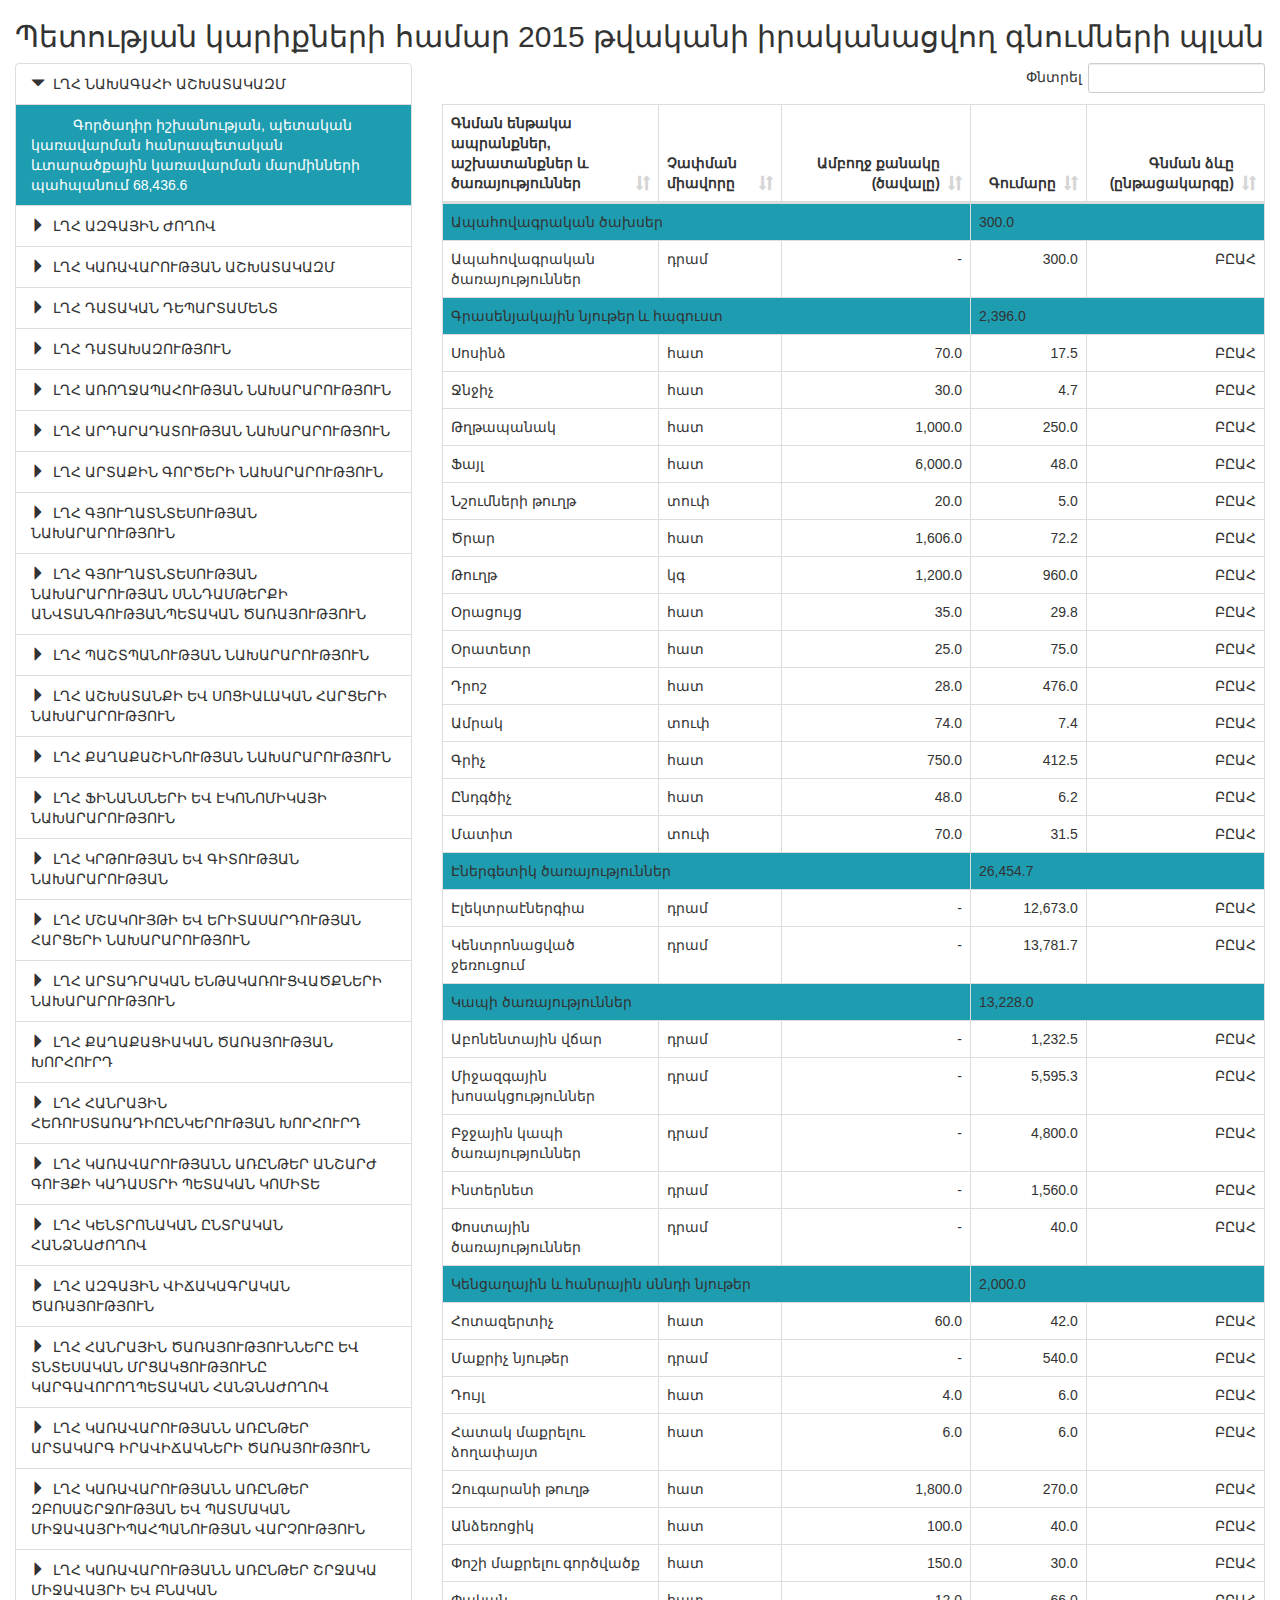
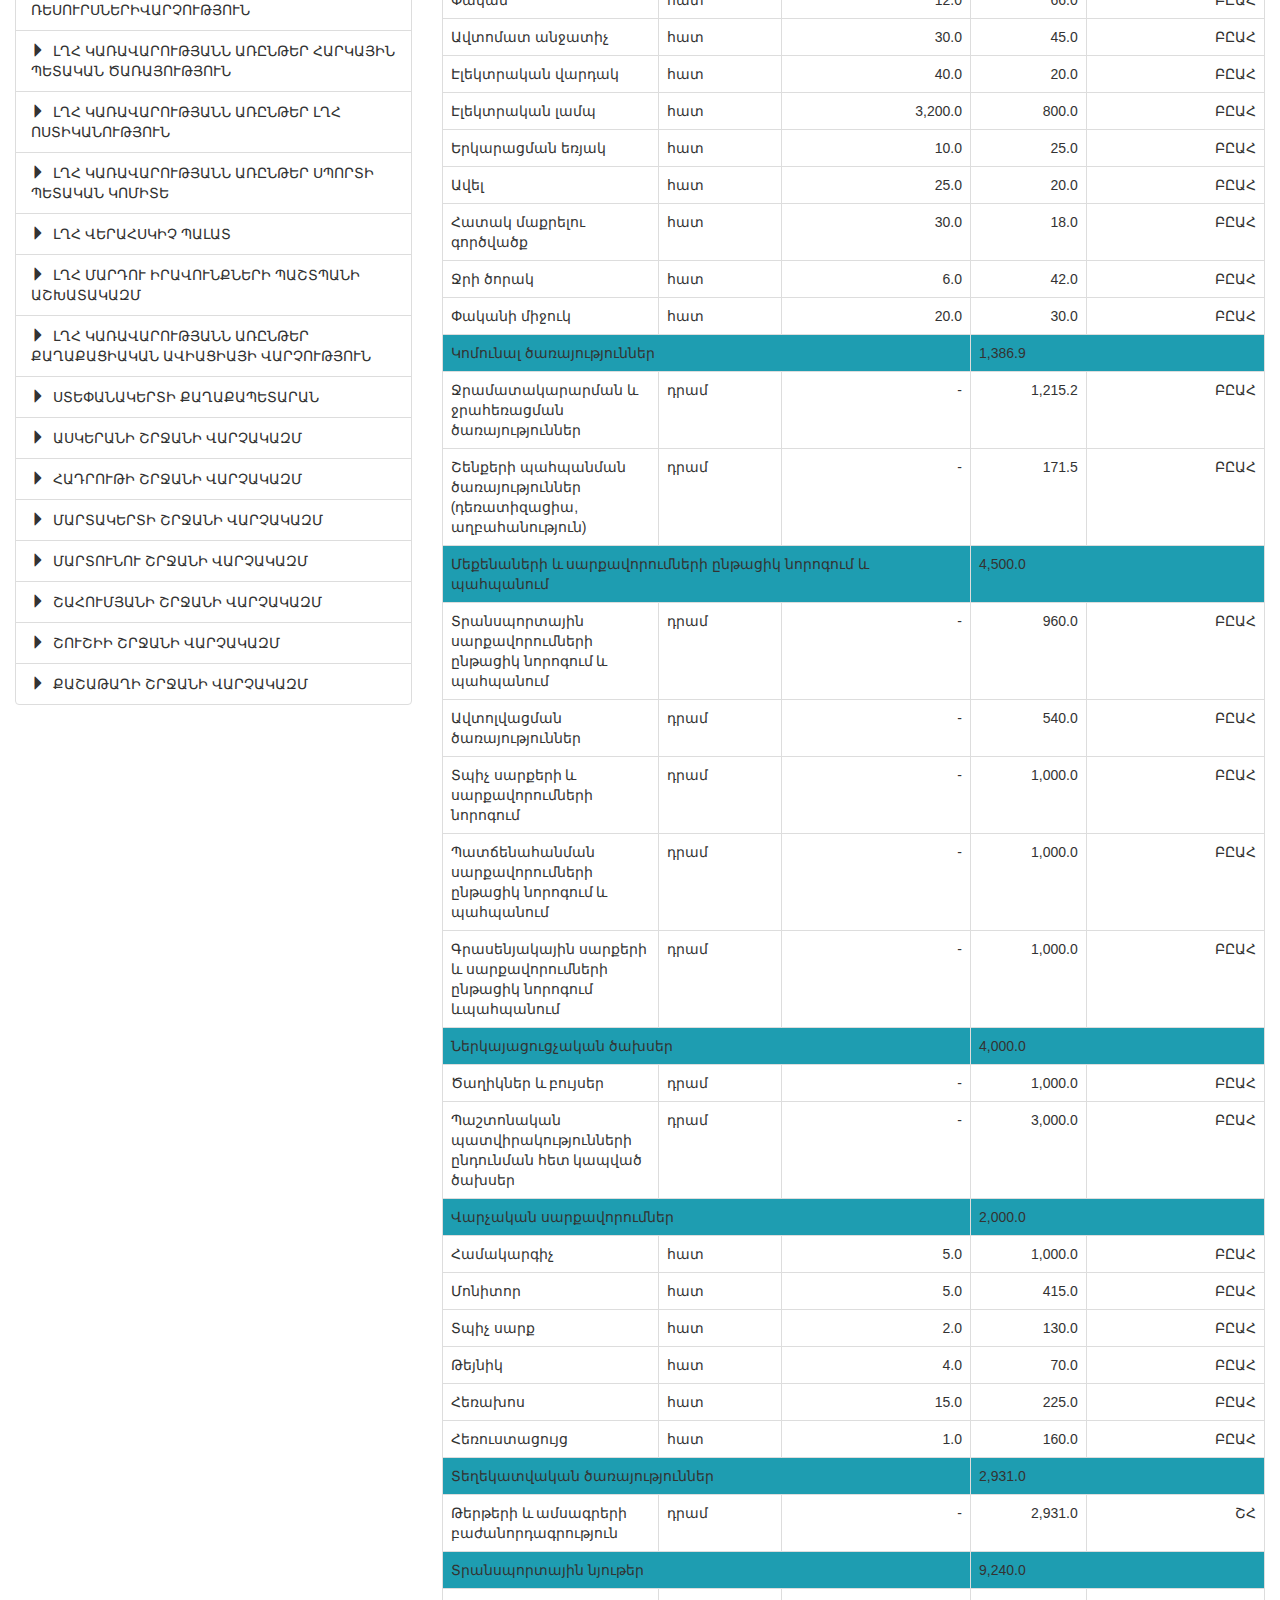
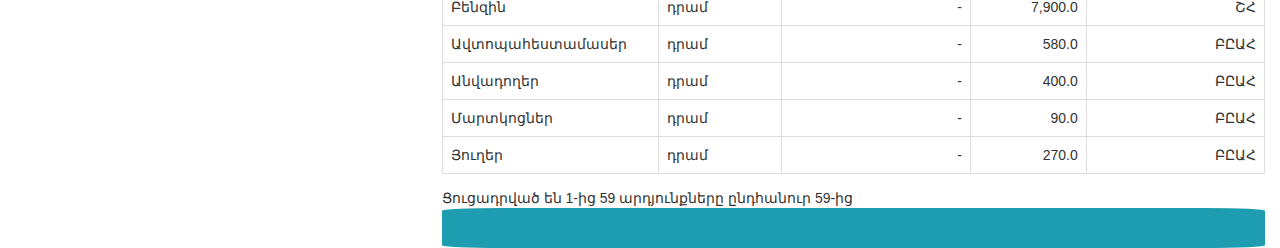
<file: datatable/index.html>
<!DOCTYPE html>
<html>
  <head>
    <meta charset='utf-8'>
    <link rel='shortcut icon' type='image/ico' href='http://minfin.nkr.am/img/favicon.ico'>
    <meta name='viewport' content='initial-scale=1.0, maximum-scale=2.0'>
    <title>Պետական Գնումների պլան</title>

    <link rel="stylesheet" type="text/css" href="libs/css/bootstrap.css">
    <link rel="stylesheet" type="text/css" href="libs/css/dataTables.bootstrap.min.css">
    <link rel='stylesheet' type='text/css' href='libs/css/bootstrap-treeview.css'>
    <link rel='stylesheet' type='text/css' href='css/table_tree_viewer.css'>

    <script type="text/javascript" language="javascript" src="libs/js/jquery-2.1.4.min.js"></script>
    <script type="text/javascript" language="javascript" src="libs/js/jquery.dataTables.min.js"></script>
    <script type="text/javascript" language="javascript" src="libs/js/dataTables.bootstrap.min.js"></script>
    <script type='text/javascript' language='javascript' src='libs/js/bootstrap-treeview.js'></script>

    <script type='text/javascript' language='javascript' src='js/dataHelper.js'></script>
    <script type='text/javascript' language='javascript' src='js/table_tree_viewer.js'></script>

  </head>
  <body class='dt-example'>
    <div class='container-fluid'>
        <h2>Պետության կարիքների համար 2015 թվականի իրականացվող գնումների պլան</h2>
        <div class="row">
            <div class = "col-xs-4" id='tree'></div>
            <div class="col-xs-8" id='demo'>
                <table cellpadding='0' cellspacing='0' border='0' class='table table-bordered' id='example'></table>
                <div id='details'></div>
            </div>
        </div>
    </div>
  </body>
</html>
</file>
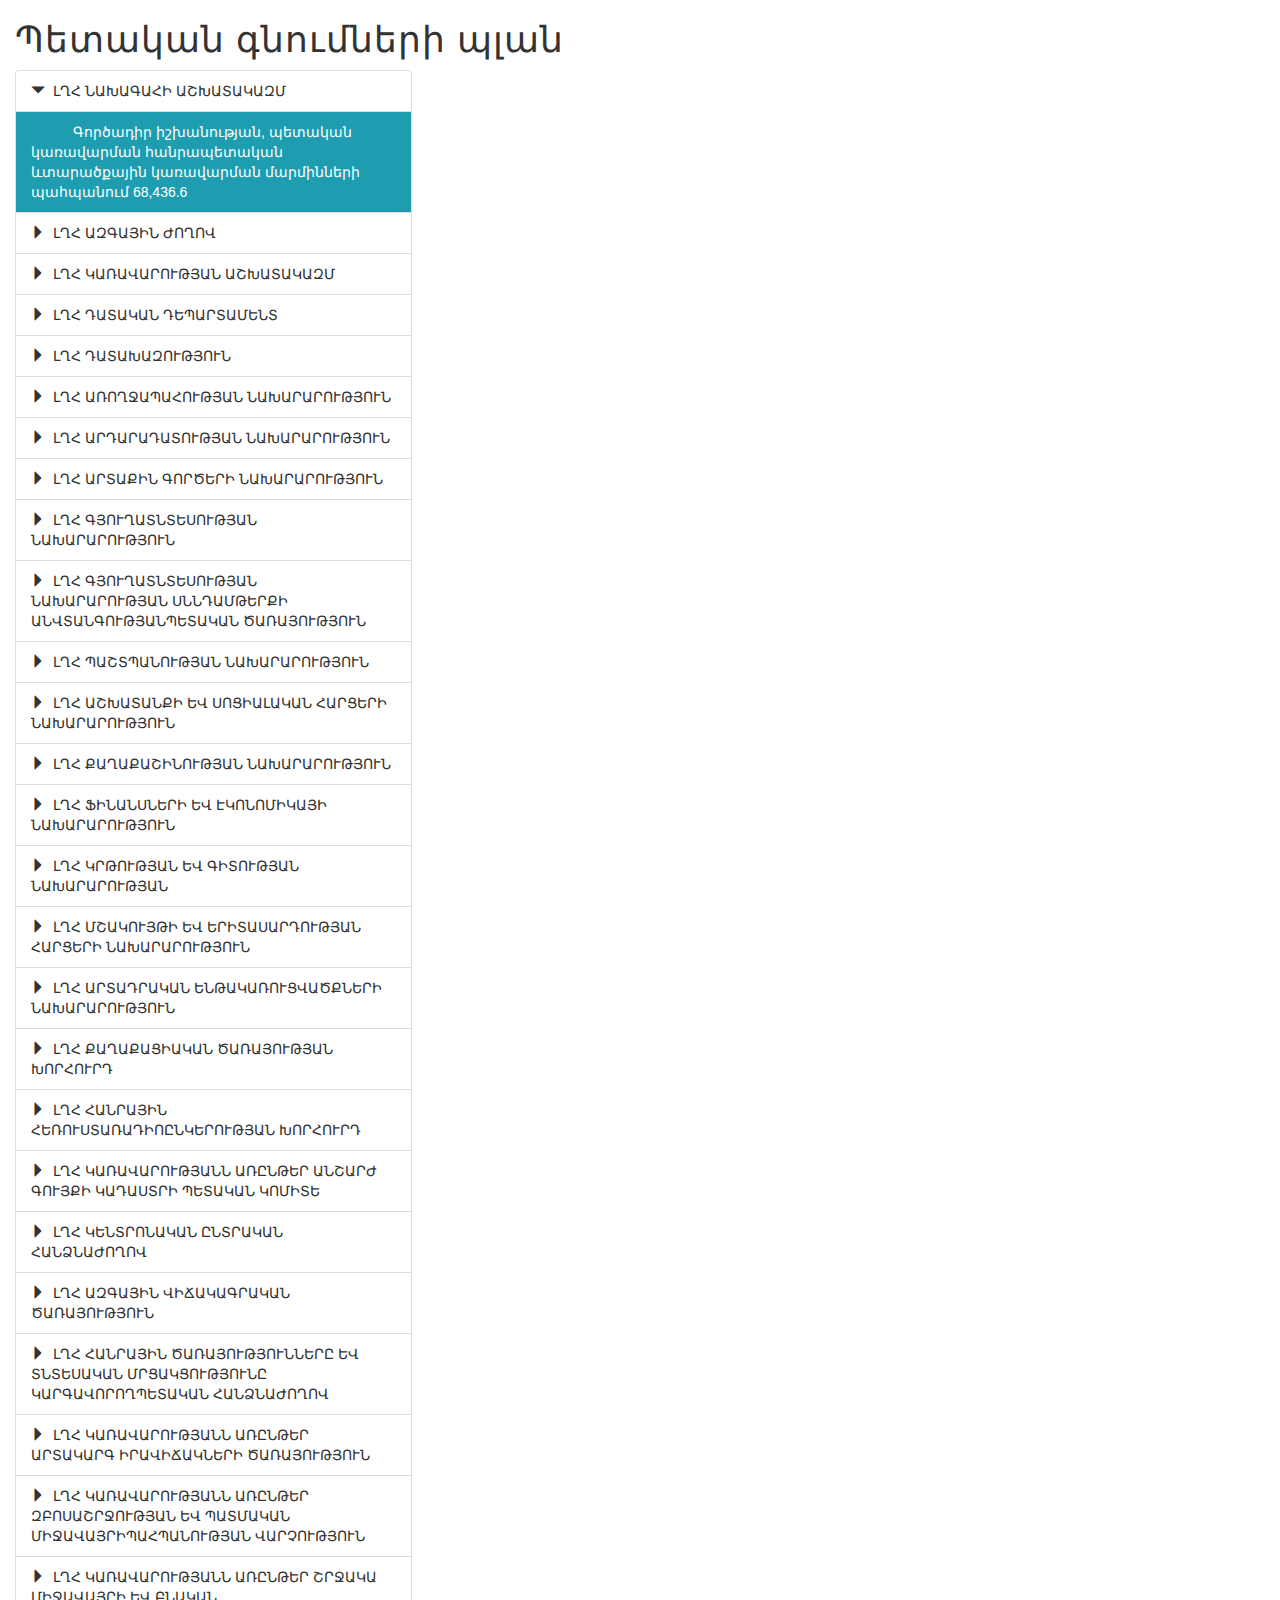
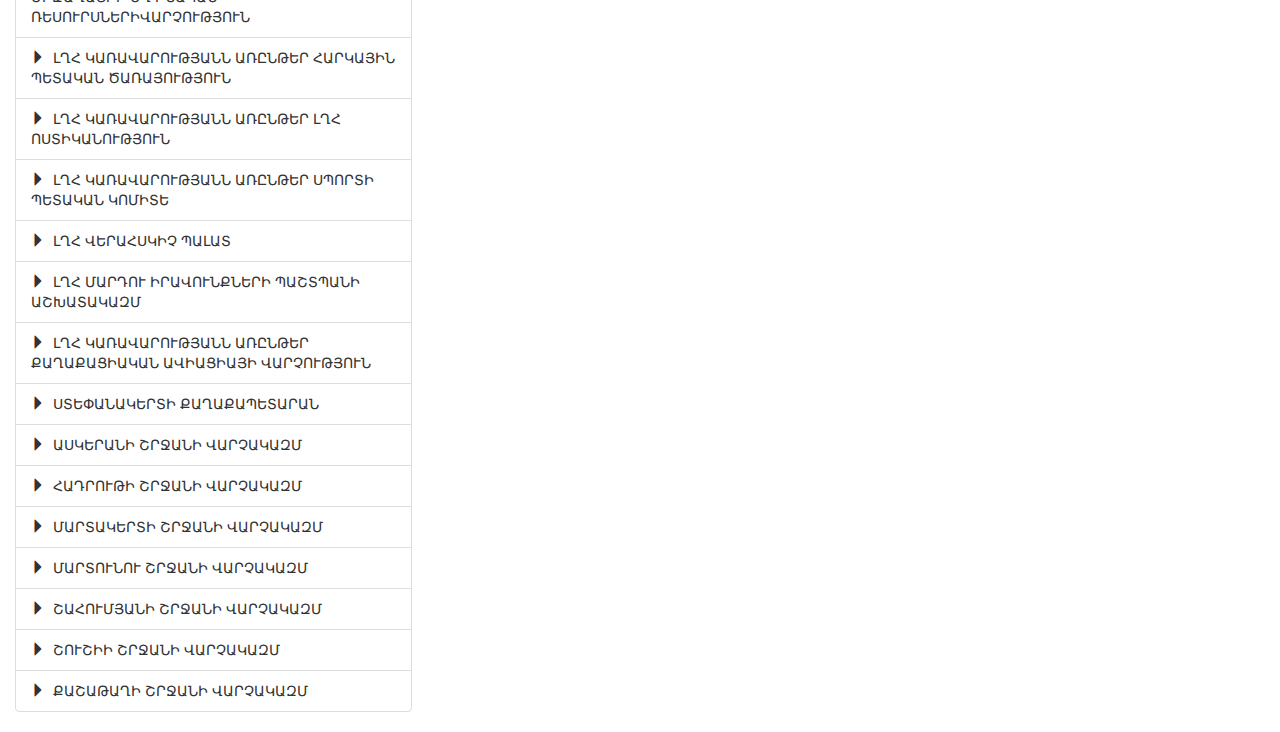
<file: datatable/govermdata.html>
<!DOCTYPE html>
<html>
  <head>
    <meta charset='utf-8'>
    <link rel='shortcut icon' type='image/ico' href='http://www.datatables.net/favicon.ico'>
    <meta name='viewport' content='initial-scale=1.0, maximum-scale=2.0'>
    <title>Պետական Գնումների պլան</title>
    <link rel='stylesheet' type='text/css' href='https://maxcdn.bootstrapcdn.com/bootstrap/3.3.5/css/bootstrap.min.css'>
    <link rel='stylesheet' type='text/css' href='https://cdn.datatables.net/1.10.8/css/dataTables.bootstrap.min.css'>
    <script type='text/javascript' language='javascript' src='https://code.jquery.com/jquery-1.11.3.min.js'></script>
    <script type='text/javascript' language='javascript' src='https://cdn.datatables.net/1.10.8/js/jquery.dataTables.min.js'></script>
    <script type='text/javascript' language='javascript' src='https://cdn.datatables.net/1.10.8/js/dataTables.bootstrap.min.js'></script>
    <link rel='stylesheet' type='text/css' href='libs/css/jquery.dataTables.css'>
    <link rel='stylesheet' type='text/css' href='libs/css/shCore.css'>
    <link rel='stylesheet' type='text/css' href='libs/css/demo.css'>
    <link rel='stylesheet' type='text/css' href='libs/css/bootstrap.css'>
    <link rel='stylesheet' type='text/css' href='libs/css/bootstrap-treeview.css'>
    <link rel='stylesheet' type='text/css' href='css/table_tree_viewer.css'>
    <script type='text/javascript' language='javascript' src='libs/js/jquery-2.1.4.min.js'></script>
    <script type='text/javascript' language='javascript' src='libs/js/bootstrap-treeview.js'></script>
    <script type='text/javascript' language='javascript' src='libs/js/jquery.dataTables.js'></script>
    <script type='text/javascript' language='javascript' src='libs/js/shCore.js'></script>
    <script type='text/javascript' language='javascript' src='libs/js/demo.js'></script>
    <script type='text/javascript' language='javascript' src='libs/js/bootstrap.js'></script>
    <script type='text/javascript' language='javascript' src='js/dataHelper.js'></script>
    <script type='text/javascript' language='javascript' src='js/table_tree_viewer.js'></script>
  </head>
  <body class='dt-example'>
    <div class='container-fluid'>
        <h1>Պետական գնումների պլան</h1>
	<div class="row">
        <div class = "col-xs-4" id='tree'></div>
	<div class="col-xs-8" id='demo'></div>
	</div>
    </div>
  </body>
</html>
</file>
<file: datatable/css/table_tree_viewer.css>
tr.group,
tr.group:hover {
	background-color: #1e9db1 !important;
}
.node-selected {
	background-color: #1e9db1 !important;
}
#details {
	background-color: #1e9db1 !important;
	border-radius: 7%;
	padding-left: 20px;
	padding-top: 20px;
	padding-bottom: 20px;
	color: #fff;
}
h5	{
	line-height: 1.7;
}
</file>
<file: datatable/libs/css/shCore.css>
/**
 * SyntaxHighlighter
 * http://alexgorbatchev.com/SyntaxHighlighter
 *
 * SyntaxHighlighter is donationware. If you are using it, please donate.
 * http://alexgorbatchev.com/SyntaxHighlighter/donate.html
 *
 * @version
 * 3.0.83 (July 02 2010)
 * 
 * @copyright
 * Copyright (C) 2004-2010 Alex Gorbatchev.
 *
 * @license
 * Dual licensed under the MIT and GPL licenses.
 */
.syntaxhighlighter a,
.syntaxhighlighter div,
.syntaxhighlighter code,
.syntaxhighlighter table,
.syntaxhighlighter table td,
.syntaxhighlighter table tr,
.syntaxhighlighter table tbody,
.syntaxhighlighter table thead,
.syntaxhighlighter table caption,
.syntaxhighlighter textarea {
  -moz-border-radius: 0 0 0 0 !important;
  -webkit-border-radius: 0 0 0 0 !important;
  background: none !important;
  border: 0 !important;
  bottom: auto !important;
  float: none !important;
  height: auto !important;
  left: auto !important;
  line-height: 1.1em !important;
  margin: 0 !important;
  outline: 0 !important;
  overflow: visible !important;
  padding: 0 !important;
  position: static !important;
  right: auto !important;
  text-align: left !important;
  top: auto !important;
  vertical-align: baseline !important;
  width: auto !important;
  box-sizing: content-box !important;
  font-family: "Source Code Pro","Consolas","Monaco","Bitstream Vera Sans Mono","Courier New",Courier,monospace !important;
  font-weight: normal !important;
  font-style: normal !important;
  font-size: 1em !important;
  min-height: inherit !important;
  min-height: auto !important;
}

.syntaxhighlighter {
  width: 100% !important;
  margin: 1em 0 1em 0 !important;
  position: relative !important;
  overflow: auto !important;
  font-size: 1em !important;
}
.syntaxhighlighter.source {
  overflow: hidden !important;
}
.syntaxhighlighter .bold {
  font-weight: bold !important;
}
.syntaxhighlighter .italic {
  font-style: italic !important;
}
.syntaxhighlighter .line {
  white-space: nowrap !important;
}
.syntaxhighlighter table {
  width: 100% !important;
}
.syntaxhighlighter table caption {
  text-align: left !important;
  padding: .5em 0 0.5em 1em !important;
}
.syntaxhighlighter table td.code {
  width: 100% !important;
}
.syntaxhighlighter table td.code .container {
  position: relative !important;
}
.syntaxhighlighter table td.code .container textarea {
  box-sizing: border-box !important;
  position: absolute !important;
  left: 0 !important;
  top: 0 !important;
  width: 100% !important;
  height: 100% !important;
  border: none !important;
  background: white !important;
  padding-left: 1em !important;
  overflow: hidden !important;
  white-space: pre !important;
}
.syntaxhighlighter table td.gutter .line {
  text-align: right !important;
  padding: 2px 0.5em 2px 1em !important;
}
.syntaxhighlighter table td.code .line {
  padding: 2px 1em !important;
}
.syntaxhighlighter.nogutter td.code .container textarea, .syntaxhighlighter.nogutter td.code .line {
  padding-left: 0em !important;
}
.syntaxhighlighter.show {
  display: block !important;
}
.syntaxhighlighter.collapsed table {
  display: none !important;
}
.syntaxhighlighter.collapsed .toolbar {
  padding: 0.1em 0.8em 0em 0.8em !important;
  font-size: 1em !important;
  position: static !important;
  width: auto !important;
  height: auto !important;
}
.syntaxhighlighter.collapsed .toolbar span {
  display: inline !important;
  margin-right: 1em !important;
}
.syntaxhighlighter.collapsed .toolbar span a {
  padding: 0 !important;
  display: none !important;
}
.syntaxhighlighter.collapsed .toolbar span a.expandSource {
  display: inline !important;
}
.syntaxhighlighter .toolbar {
  position: absolute !important;
  right: 1px !important;
  top: 1px !important;
  font-size: 10px !important;
  z-index: 7 !important;
}
.syntaxhighlighter .toolbar span.title {
  display: inline !important;
}
.syntaxhighlighter .toolbar a {
  display: block !important;
  text-align: center !important;
  text-decoration: none !important;
  padding-top: 1px !important;
}
.syntaxhighlighter .toolbar a.expandSource {
  display: none !important;
}
.syntaxhighlighter.ie {
  font-size: .9em !important;
  padding: 1px 0 1px 0 !important;
}
.syntaxhighlighter.ie .toolbar {
  line-height: 8px !important;
}
.syntaxhighlighter.ie .toolbar a {
  padding-top: 0px !important;
}
.syntaxhighlighter.printing .line.alt1 .content,
.syntaxhighlighter.printing .line.alt2 .content,
.syntaxhighlighter.printing .line.highlighted .number,
.syntaxhighlighter.printing .line.highlighted.alt1 .content,
.syntaxhighlighter.printing .line.highlighted.alt2 .content {
  background: none !important;
}
.syntaxhighlighter.printing .line .number {
  color: #bbbbbb !important;
}
.syntaxhighlighter.printing .line .content {
  color: black !important;
}
.syntaxhighlighter.printing .toolbar {
  display: none !important;
}
.syntaxhighlighter.printing a {
  text-decoration: none !important;
}
.syntaxhighlighter.printing .plain, .syntaxhighlighter.printing .plain a {
  color: black !important;
}
.syntaxhighlighter.printing .comments, .syntaxhighlighter.printing .comments a {
  color: #008200 !important;
}
.syntaxhighlighter.printing .string, .syntaxhighlighter.printing .string a {
  color: blue !important;
}
.syntaxhighlighter.printing .keyword {
  color: #006699 !important;
  font-weight: bold !important;
}
.syntaxhighlighter.printing .preprocessor {
  color: gray !important;
}
.syntaxhighlighter.printing .variable {
  color: #aa7700 !important;
}
.syntaxhighlighter.printing .value {
  color: #009900 !important;
}
.syntaxhighlighter.printing .functions {
  color: #ff1493 !important;
}
.syntaxhighlighter.printing .constants {
  color: #0066cc !important;
}
.syntaxhighlighter.printing .script {
  font-weight: bold !important;
}
.syntaxhighlighter.printing .color1, .syntaxhighlighter.printing .color1 a {
  color: gray !important;
}
.syntaxhighlighter.printing .color2, .syntaxhighlighter.printing .color2 a {
  color: #ff1493 !important;
}
.syntaxhighlighter.printing .color3, .syntaxhighlighter.printing .color3 a {
  color: red !important;
}
.syntaxhighlighter.printing .break, .syntaxhighlighter.printing .break a {
  color: black !important;
}



/**
 * SyntaxHighlighter
 * http://alexgorbatchev.com/SyntaxHighlighter
 *
 * SyntaxHighlighter is donationware. If you are using it, please donate.
 * http://alexgorbatchev.com/SyntaxHighlighter/donate.html
 *
 * @version
 * 3.0.83 (July 02 2010)
 * 
 * @copyright
 * Copyright (C) 2004-2010 Alex Gorbatchev.
 *
 * @license
 * Dual licensed under the MIT and GPL licenses.
 */
.syntaxhighlighter {
  background-color: white !important;
  font-size: 13px !important;
  overflow: visible !important;
}
.syntaxhighlighter .line.alt1 {
  background-color: white !important;
}
.syntaxhighlighter .line.alt2 {
  background-color: #F8F8F8 !important;
}
.syntaxhighlighter .line.highlighted.alt1, .syntaxhighlighter .line.highlighted.alt2 {
  background-color: #e0e0e0 !important;
}
.syntaxhighlighter .line.highlighted.number {
  color: black !important;
}
.syntaxhighlighter table caption {
  color: black !important;
}
.syntaxhighlighter .gutter {
}
.syntaxhighlighter .gutter div {
  color: #5C5C5C !important;
}
.syntaxhighlighter .gutter .line.alt1, .syntaxhighlighter  .gutter .line.alt2 {
  background-color: white !important;
}
.odd .syntaxhighlighter .gutter .line.alt1, .odd .syntaxhighlighter  .gutter .line.alt2 {
  background-color: #F2F2F2 !important;
}
.syntaxhighlighter .gutter .line {
  border-right: 3px solid #4E6CA3 !important;
}
.syntaxhighlighter .gutter .line.highlighted {
  background-color: #4E6CA3 !important;
  color: white !important;
}
.syntaxhighlighter.printing .line .content {
  border: none !important;
}
.syntaxhighlighter.collapsed {
  overflow: visible !important;
}
.syntaxhighlighter.collapsed .toolbar {
  color: blue !important;
  background: white !important;
  border: 1px solid #4E6CA3 !important;
}
.syntaxhighlighter.collapsed .toolbar a {
  color: blue !important;
}
.syntaxhighlighter.collapsed .toolbar a:hover {
  color: red !important;
}
.syntaxhighlighter .toolbar {
  color: white !important;
  border: none !important;
}
.syntaxhighlighter .toolbar a {
  font: 100%/1.45em "Lucida Grande", Verdana, Arial, Helvetica, sans-serif !important;
  color: white !important;
  background: #4E6CA3 !important;
  float: right !important;
  padding: 2px 5px !important;
  clear: both;
}
.syntaxhighlighter .toolbar a:hover {
  color: #b7c5df !important;
  background: #39568b !important;
}
.syntaxhighlighter .plain, .syntaxhighlighter .plain a {
  color: black !important;
}
.syntaxhighlighter .comments, .syntaxhighlighter .comments a {
  color: #008200 !important;
}
.syntaxhighlighter .string, .syntaxhighlighter .string a {
  color: blue !important;
}
.syntaxhighlighter .keyword {
  color: #006699 !important;
}
.syntaxhighlighter .preprocessor {
  color: gray !important;
}
.syntaxhighlighter .variable {
  color: #aa7700 !important;
}
.syntaxhighlighter .value {
  color: #009900 !important;
}
.syntaxhighlighter .functions {
  color: #ff1493 !important;
}
.syntaxhighlighter .constants {
  color: #0066cc !important;
}
.syntaxhighlighter .script {
  font-weight: bold !important;
  color: #006699 !important;
  background-color: none !important;
}
.syntaxhighlighter .color1, .syntaxhighlighter .color1 a {
  color: gray !important;
}
.syntaxhighlighter .color2, .syntaxhighlighter .color2 a {
  color: #ff1493 !important;
}
.syntaxhighlighter .color3, .syntaxhighlighter .color3 a {
  color: red !important;
}

.syntaxhighlighter .keyword {
  font-weight: bold !important;
}

.datatables_ref:hover {
	text-decoration: underline;
	cursor: pointer;
	*cursor: hand;
}

.syntaxhighlighter .dtapi {
	color: #069;
}

.syntaxhighlighter .dtapi:hover {
	text-decoration: underline;
	cursor: pointer;
	*cursor: hand;
}

.syntaxhighlighter table {
  table-layout: fixed !important;
}

.syntaxhighlighter table td.gutter {
  width: 46px !important; /* enough for three digits */
}

.syntaxhighlighter table td.code {
  width: auto !important;
  overflow: auto !important;
}
</file>
<file: datatable/libs/css/demo.css>
@import url(http://fonts.googleapis.com/css?family=Raleway:100);

body {
	font: 90%/1.45em "Helvetica Neue", HelveticaNeue, Arial, Helvetica, sans-serif;
	margin: 0;
	padding: 0;
	color: #333;
	background-color: #fff;
}

body.dt-example-bootstrap {
	font-family: "Helvetica Neue",Helvetica,Arial,sans-serif;
	font-size: 14px;
	line-height: 1.42857143;
}

div.container {
	max-width: 980px;
	margin: 0 auto;
}

h1 {
	font-family: 'HelveticaNeue-UltraLight', 'Helvetica Neue UltraLight', 'Raleway', 'Helvetica Neue', Arial, Helvetica, sans-serif;
    font-weight: 100;
    letter-spacing: 1px;
	font-size: 3em;
	line-height: 1em;
}

h1 span {
	font-size: 0.5em;
	line-height: 1em;
}

a {
	cursor: pointer;
	color: #3174c7;
	text-decoration: none;
}

a:hover {
	text-decoration: underline;
}

div.toc ul {
	color: #4E6CA3;
	list-style-type: none;
	padding-left: 0;
}

div.toc li {
	padding: 0.2em 1em;
	border-left: 4px solid transparent;
	border-bottom: 1px solid #e6e6e6;
}

div.toc li.active {
	border-left: 4px solid #458ae0;
}


div.toc li:first-child {
	border-top: 1px solid #efefef;
}

div.toc li:last-child {
	border-bottom: 1px solid #efefef;
}


div.epilogue {
	text-align: center;
}

p.copyright {
	font-size: 0.8em;
	padding-bottom: 2em;
	margin-bottom: 0;
}

.clear {
	clear: both;
	height: 0;
}


div.info {
	margin-bottom: 2em;

	-webkit-column-count: 2;
	   -moz-column-count: 2;
	    -ms-column-count: 2;
	     -o-column-count: 2;
	column-count: 2;


	-webkit-column-rule: 1px solid #F3F3F3;
	   -moz-column-rule: 1px solid #F3F3F3;
	    -ms-column-rule: 1px solid #F3F3F3;
	     -o-column-rule: 1px solid #F3F3F3;
	column-rule: 1px solid #F3F3F3;
}

div.info > * {
	-webkit-column-break-inside: avoid;
	break-inside: avoid;
}

div.info li {
	margin-top: 0.75em;
}

div.info p:first-child {
	margin-top: 0;
}

div.footer {
	position: relative;
	margin-top: 3em;
	border-top: 1px solid #999;
	background-color: #eee;
}

div.footer > div.liner {
	max-width: 960px;
	margin: 0 auto;
}

div.footer > div.gradient {
	position: absolute;
	top: 0;
	left: 0;
	width: 100%;
	height: 6px;

	background: -moz-linear-gradient(top, rgba(0,0,0,0.2) 0%, rgba(0,0,0,0) 100%); /* FF3.6+ */
	background: -webkit-gradient(linear, left top, left bottom, color-stop(0%,rgba(0,0,0,0.2)), color-stop(100%,rgba(0,0,0,0))); /* Chrome,Safari4+ */
	background: -webkit-linear-gradient(top, rgba(0,0,0,0.2) 0%,rgba(0,0,0,0) 100%); /* Chrome10+,Safari5.1+ */
	background: -o-linear-gradient(top, rgba(0,0,0,0.2) 0%,rgba(0,0,0,0) 100%); /* Opera 11.10+ */
	background: -ms-linear-gradient(top, rgba(0,0,0,0.2) 0%,rgba(0,0,0,0) 100%); /* IE10+ */
	background: linear-gradient(to bottom, rgba(0,0,0,0.2) 0%,rgba(0,0,0,0) 100%); /* W3C */
	filter: progid:DXImageTransform.Microsoft.gradient( startColorstr='#a6000000', endColorstr='#00000000',GradientType=0 ); /* IE6-9 */
}

div.toc {
	-webkit-column-count: 2;
	   -moz-column-count: 2;
	    -ms-column-count: 2;
	     -o-column-count: 2;
	column-count: 2;
}

div.toc-group {
	display: inline-block;
	width: 100%;
}

div.box {
	overflow: auto;
	height: 8em;
	padding: 1em;
	color: #444;
	background-color: #fcfcfc;
	border: 1px solid #e0e0e0;
	margin-bottom: 2em;
}


code {
	font-family: "Source Code Pro", Consolas, Menlo, Monaco, "Courier New", monospace;
	padding: 1px 4px;
	font-size: 0.8em;

	color: #444;
	background-color: #fcfcfc;

	border: 1px solid #e0e0e0;
	-webkit-border-radius: 3px;
	   -moz-border-radius: 3px;
	        border-radius: 3px;
}

code > span {
	border-left: 1px solid rgba( 0, 0, 0, 0.2 );
	margin-left: 4px;
	padding-left: 4px;
	opacity: 0.5;
}

code.option {
	color: #D14; /* red */
	background-color: #fcf6f8;
	border: 1px solid #f7d6df;
}

code.path {
	color: #095c05; /* dark green */
	border: 1px solid #D6E9C6;
}

code.tag {
	color: #a1a713; /* yellow */
	background-color: #f7f8e6;
	border: 1px solid #D6E9C6;
}

code.api {
	color: #0c199c; /* dark blue */
	background-color: #f4f5fc;
	border: 1px solid #c6cbe9;
}

code.type {
	color: #d119cf; /* purple */
	background-color: #faebfa;
	border: 1px solid #f3aef2;
}

code.event {
	color: #2a839e; /* deep aqua */
	background-color: #f5fafb;
	border: 1px solid #a8ddec;
}

code.string {
	color: #e8941e; /* orange */
	background-color: #fcf8f1;
	border: 1px solid #f7e4c9;
}

code.field {
	color: #ad1ee8; /* purple */
	background-color: #f9f1fc;
	border: 1px solid #ebc9f7;
}

code.multiline {
	display: inline-block;
	width: 95%;
}


ul.tabs {
	position: relative;
	top: 1px;
	height: 40px;
	margin: 20px 20px 0 0;
}


ul.tabs li {
	display: block;
	float: left;
	padding: 0 15px;
	height: 40px;
	font-size: 1.2em;
	margin: 0 5px;
	cursor: pointer;
	line-height: 40px;
	color: #121e32;
	border: 1px solid white;
	border-bottom: none;
	margin-top: -1px;
}

ul.tabs li.active {
	border: 1px solid #ccc;
	border-bottom: 1px solid white;
	margin-top: 0;
	border-top-left-radius: 5px;
	border-top-right-radius: 5px;
}

ul.tabs li:hover {
	background-color: #fafafa;
}

ul.tabs li.active:hover {
	background-color: white;
}

div.tabs {
	clear: both;
	margin-top: -1px;
}

div.tabs>div {
	padding: 0 15px;
	border: 1px solid #ccc;
	margin-top: 1px;
	display: none;
	border-radius: 5px;
	box-shadow: 2px 2px 2px #bbb;
}

div.tabs>div h1 {
	border-bottom: none;
	margin-top: 1em;
}

div.column_half {
	float: left;
	width: 49%;
	padding-right: 1%;
}


@media only screen and (max-width : 979px) {
	div.container,
	div.footer {
		padding: 0 1em;
	}
}

@media
	screen and (max-width : 767px),
	screen and (max-width : 768px) and (orientation: portrait) {
	div.info {
		-webkit-column-count: 1;
		   -moz-column-count: 1;
		    -ms-column-count: 1;
		     -o-column-count: 1;
		column-count: 1;
	}

	div.toc {
		-webkit-column-count: 1;
		   -moz-column-count: 1;
		    -ms-column-count: 1;
		     -o-column-count: 1;
		column-count: 1;
	}

	h1 span {
		display: block;
	}
}
</file>
